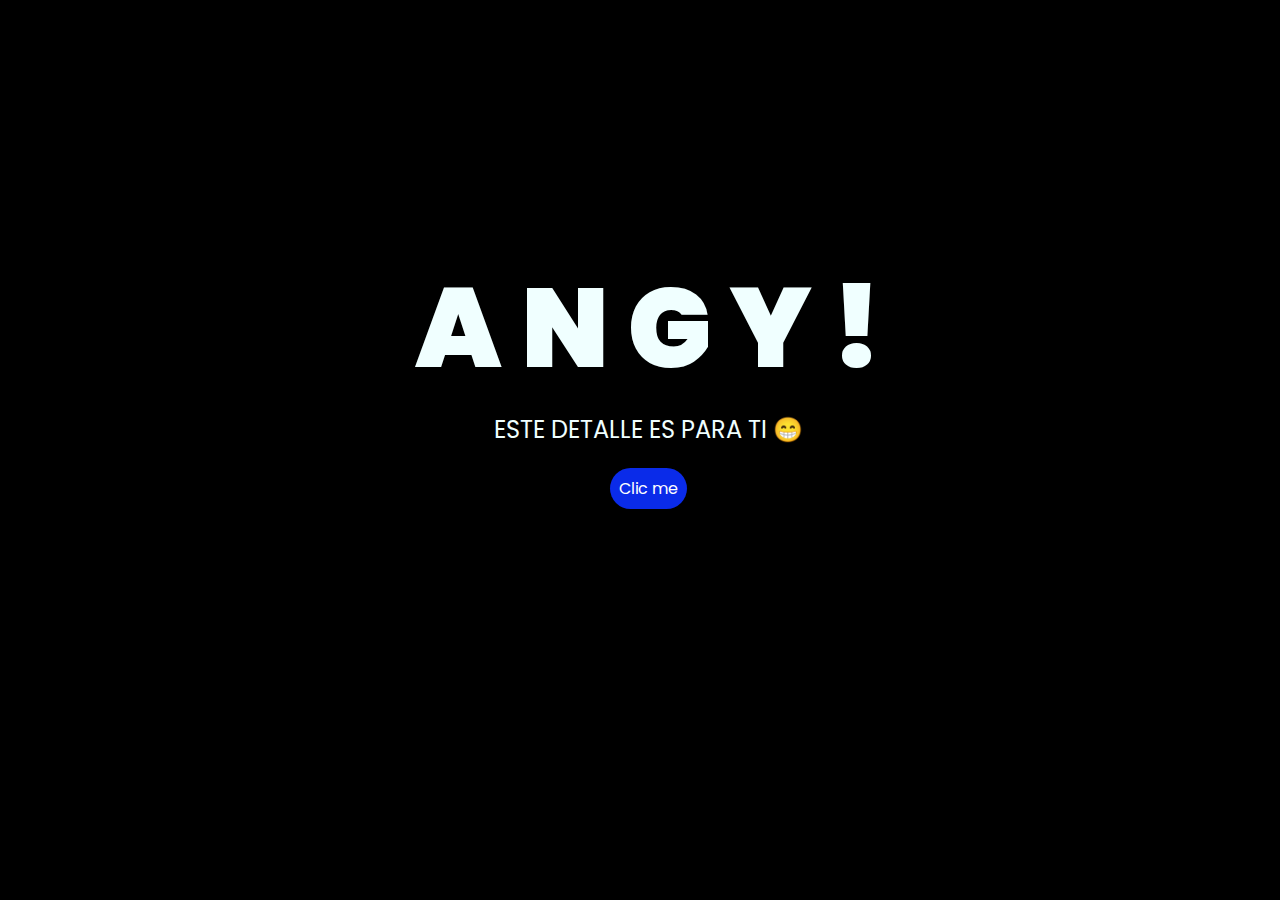
<file: index.html>
<!DOCTYPE html>
<html lang="es">
  <head>
    <meta charset="UTF-8" />
    <meta http-equiv="X-UA-Compatible" content="IE=edge" />
    <meta name="viewport" content="width=device-width, initial-scale=1.0" />
    <link rel="stylesheet" href="css/style.css" />
    <link rel="icon" href="img/flowers.png" type="image/x-icon" />
    <title>Para el Sol de la Noche</title>
  </head>

  <body>
    <div class="greetings">
      <span>A</span>
      <span>N</span>
      <span>G</span>
      <span>Y</span>
      <span>!</span>
    </div>
    <div class="description">
      <span>ESTE DETALLE ES PARA TI 😁</span>
    </div>
    <div class="button">
      <button class="botones">
        <a href="flower.html" style="color: #fff">Clic me</a>
      </button>
    </div>
  </body>
</html>
</file>
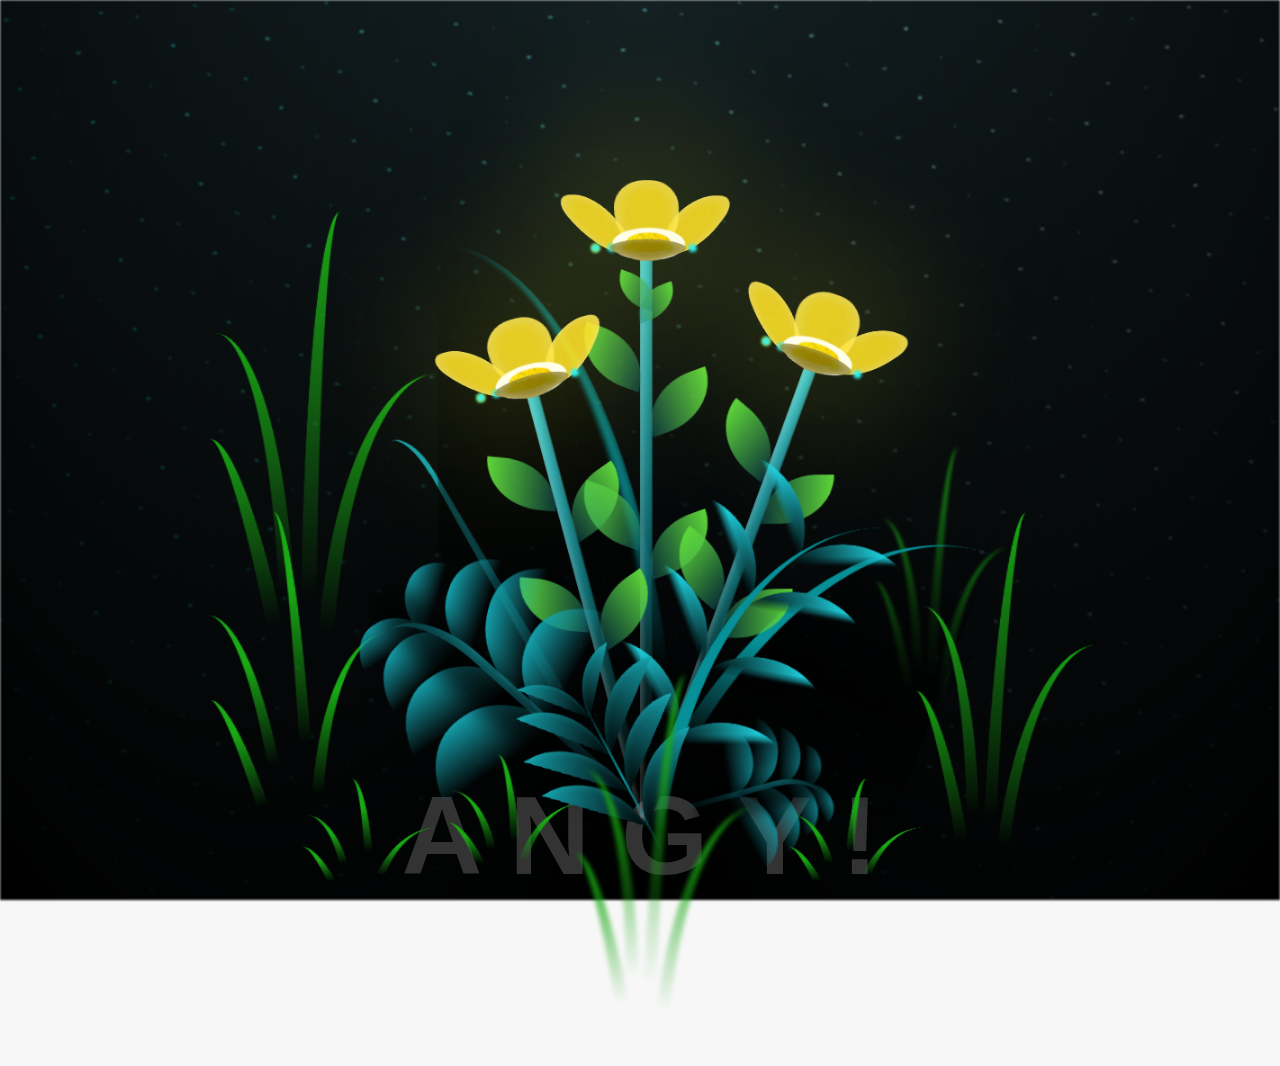
<file: flower.html>
<!DOCTYPE html>
<html lang="es">
  <head>
    <meta charset="UTF-8" />
    <meta http-equiv="X-UA-Compatible" content="IE=edge" />
    <meta name="viewport" content="width=device-width, initial-scale=1.0" />
    <link rel="stylesheet" href="css/main.css" />
    <link rel="icon" href="img/flowers.png" type="image/x-icon" />
    <title>Flower</title>
  </head>
  <body class="container">
    <audio src="sound/ChristianBasso&HaienQiu-Flowers.mp3" autoplay></audio>
    <!-- <div id="lyrics"></div> -->
    <div class="greetings">
      <span>A</span>
      <span>N</span>
      <span>G</span>
      <span>Y</span>
      <span>!</span>
    </div>
    <h1 class="titulo">
      NO TENGAS MIEDO, TEN FE. DIOS NO ES AJENO A TU DOLOR<br />
      <br />
      ERES INVALUABLE, HIJA DEL REY DE REYES. Filipense 4:4
      <br /><br />
      <br />
      Tú mami también te ama por siempre Angy bonita. Se encontrarán, en Cristo
      lo harán.
    </h1>

    <div class="night"></div>
    <div class="flowers">
      <div class="flower flower--1">
        <div class="flower__leafs flower__leafs--1">
          <div class="flower__leaf flower__leaf--1"></div>
          <div class="flower__leaf flower__leaf--2"></div>
          <div class="flower__leaf flower__leaf--3"></div>
          <div class="flower__leaf flower__leaf--4"></div>
          <div class="flower__white-circle"></div>

          <div class="flower__light flower__light--1"></div>
          <div class="flower__light flower__light--2"></div>
          <div class="flower__light flower__light--3"></div>
          <div class="flower__light flower__light--4"></div>
          <div class="flower__light flower__light--5"></div>
          <div class="flower__light flower__light--6"></div>
          <div class="flower__light flower__light--7"></div>
          <div class="flower__light flower__light--8"></div>
        </div>
        <div class="flower__line">
          <div class="flower__line__leaf flower__line__leaf--1"></div>
          <div class="flower__line__leaf flower__line__leaf--2"></div>
          <div class="flower__line__leaf flower__line__leaf--3"></div>
          <div class="flower__line__leaf flower__line__leaf--4"></div>
          <div class="flower__line__leaf flower__line__leaf--5"></div>
          <div class="flower__line__leaf flower__line__leaf--6"></div>
        </div>
      </div>

      <div class="flower flower--2">
        <div class="flower__leafs flower__leafs--2">
          <div class="flower__leaf flower__leaf--1"></div>
          <div class="flower__leaf flower__leaf--2"></div>
          <div class="flower__leaf flower__leaf--3"></div>
          <div class="flower__leaf flower__leaf--4"></div>
          <div class="flower__white-circle"></div>

          <div class="flower__light flower__light--1"></div>
          <div class="flower__light flower__light--2"></div>
          <div class="flower__light flower__light--3"></div>
          <div class="flower__light flower__light--4"></div>
          <div class="flower__light flower__light--5"></div>
          <div class="flower__light flower__light--6"></div>
          <div class="flower__light flower__light--7"></div>
          <div class="flower__light flower__light--8"></div>
        </div>
        <div class="flower__line">
          <div class="flower__line__leaf flower__line__leaf--1"></div>
          <div class="flower__line__leaf flower__line__leaf--2"></div>
          <div class="flower__line__leaf flower__line__leaf--3"></div>
          <div class="flower__line__leaf flower__line__leaf--4"></div>
        </div>
      </div>

      <div class="flower flower--3">
        <div class="flower__leafs flower__leafs--3">
          <div class="flower__leaf flower__leaf--1"></div>
          <div class="flower__leaf flower__leaf--2"></div>
          <div class="flower__leaf flower__leaf--3"></div>
          <div class="flower__leaf flower__leaf--4"></div>
          <div class="flower__white-circle"></div>

          <div class="flower__light flower__light--1"></div>
          <div class="flower__light flower__light--2"></div>
          <div class="flower__light flower__light--3"></div>
          <div class="flower__light flower__light--4"></div>
          <div class="flower__light flower__light--5"></div>
          <div class="flower__light flower__light--6"></div>
          <div class="flower__light flower__light--7"></div>
          <div class="flower__light flower__light--8"></div>
        </div>
        <div class="flower__line">
          <div class="flower__line__leaf flower__line__leaf--1"></div>
          <div class="flower__line__leaf flower__line__leaf--2"></div>
          <div class="flower__line__leaf flower__line__leaf--3"></div>
          <div class="flower__line__leaf flower__line__leaf--4"></div>
        </div>
      </div>

      <div class="grow-ans" style="--d: 1.2s">
        <div class="flower__g-long">
          <div class="flower__g-long__top"></div>
          <div class="flower__g-long__bottom"></div>
        </div>
      </div>

      <div class="growing-grass">
        <div class="flower__grass flower__grass--1">
          <div class="flower__grass--top"></div>
          <div class="flower__grass--bottom"></div>
          <div class="flower__grass__leaf flower__grass__leaf--1"></div>
          <div class="flower__grass__leaf flower__grass__leaf--2"></div>
          <div class="flower__grass__leaf flower__grass__leaf--3"></div>
          <div class="flower__grass__leaf flower__grass__leaf--4"></div>
          <div class="flower__grass__leaf flower__grass__leaf--5"></div>
          <div class="flower__grass__leaf flower__grass__leaf--6"></div>
          <div class="flower__grass__leaf flower__grass__leaf--7"></div>
          <div class="flower__grass__leaf flower__grass__leaf--8"></div>
          <div class="flower__grass__overlay"></div>
        </div>
      </div>

      <div class="growing-grass">
        <div class="flower__grass flower__grass--2">
          <div class="flower__grass--top"></div>
          <div class="flower__grass--bottom"></div>
          <div class="flower__grass__leaf flower__grass__leaf--1"></div>
          <div class="flower__grass__leaf flower__grass__leaf--2"></div>
          <div class="flower__grass__leaf flower__grass__leaf--3"></div>
          <div class="flower__grass__leaf flower__grass__leaf--4"></div>
          <div class="flower__grass__leaf flower__grass__leaf--5"></div>
          <div class="flower__grass__leaf flower__grass__leaf--6"></div>
          <div class="flower__grass__leaf flower__grass__leaf--7"></div>
          <div class="flower__grass__leaf flower__grass__leaf--8"></div>
          <div class="flower__grass__overlay"></div>
        </div>
      </div>

      <div class="grow-ans" style="--d: 2.4s">
        <div class="flower__g-right flower__g-right--1">
          <div class="leaf"></div>
        </div>
      </div>

      <div class="grow-ans" style="--d: 2.8s">
        <div class="flower__g-right flower__g-right--2">
          <div class="leaf"></div>
        </div>
      </div>

      <div class="grow-ans" style="--d: 2.8s">
        <div class="flower__g-front">
          <div
            class="flower__g-front__leaf-wrapper flower__g-front__leaf-wrapper--1"
          >
            <div class="flower__g-front__leaf"></div>
          </div>
          <div
            class="flower__g-front__leaf-wrapper flower__g-front__leaf-wrapper--2"
          >
            <div class="flower__g-front__leaf"></div>
          </div>
          <div
            class="flower__g-front__leaf-wrapper flower__g-front__leaf-wrapper--3"
          >
            <div class="flower__g-front__leaf"></div>
          </div>
          <div
            class="flower__g-front__leaf-wrapper flower__g-front__leaf-wrapper--4"
          >
            <div class="flower__g-front__leaf"></div>
          </div>
          <div
            class="flower__g-front__leaf-wrapper flower__g-front__leaf-wrapper--5"
          >
            <div class="flower__g-front__leaf"></div>
          </div>
          <div
            class="flower__g-front__leaf-wrapper flower__g-front__leaf-wrapper--6"
          >
            <div class="flower__g-front__leaf"></div>
          </div>
          <div
            class="flower__g-front__leaf-wrapper flower__g-front__leaf-wrapper--7"
          >
            <div class="flower__g-front__leaf"></div>
          </div>
          <div
            class="flower__g-front__leaf-wrapper flower__g-front__leaf-wrapper--8"
          >
            <div class="flower__g-front__leaf"></div>
          </div>
          <div class="flower__g-front__line"></div>
        </div>
      </div>

      <div class="grow-ans" style="--d: 3.2s">
        <div class="flower__g-fr">
          <div class="leaf"></div>
          <div class="flower__g-fr__leaf flower__g-fr__leaf--1"></div>
          <div class="flower__g-fr__leaf flower__g-fr__leaf--2"></div>
          <div class="flower__g-fr__leaf flower__g-fr__leaf--3"></div>
          <div class="flower__g-fr__leaf flower__g-fr__leaf--4"></div>
          <div class="flower__g-fr__leaf flower__g-fr__leaf--5"></div>
          <div class="flower__g-fr__leaf flower__g-fr__leaf--6"></div>
          <div class="flower__g-fr__leaf flower__g-fr__leaf--7"></div>
          <div class="flower__g-fr__leaf flower__g-fr__leaf--8"></div>
        </div>
      </div>

      <div class="long-g long-g--0">
        <div class="grow-ans" style="--d: 3s">
          <div class="leaf leaf--0"></div>
        </div>
        <div class="grow-ans" style="--d: 2.2s">
          <div class="leaf leaf--1"></div>
        </div>
        <div class="grow-ans" style="--d: 3.4s">
          <div class="leaf leaf--2"></div>
        </div>
        <div class="grow-ans" style="--d: 3.6s">
          <div class="leaf leaf--3"></div>
        </div>
      </div>

      <div class="long-g long-g--1">
        <div class="grow-ans" style="--d: 3.6s">
          <div class="leaf leaf--0"></div>
        </div>
        <div class="grow-ans" style="--d: 3.8s">
          <div class="leaf leaf--1"></div>
        </div>
        <div class="grow-ans" style="--d: 4s">
          <div class="leaf leaf--2"></div>
        </div>
        <div class="grow-ans" style="--d: 4.2s">
          <div class="leaf leaf--3"></div>
        </div>
      </div>

      <div class="long-g long-g--2">
        <div class="grow-ans" style="--d: 4s">
          <div class="leaf leaf--0"></div>
        </div>
        <div class="grow-ans" style="--d: 4.2s">
          <div class="leaf leaf--1"></div>
        </div>
        <div class="grow-ans" style="--d: 4.4s">
          <div class="leaf leaf--2"></div>
        </div>
        <div class="grow-ans" style="--d: 4.6s">
          <div class="leaf leaf--3"></div>
        </div>
      </div>

      <div class="long-g long-g--3">
        <div class="grow-ans" style="--d: 4s">
          <div class="leaf leaf--0"></div>
        </div>
        <div class="grow-ans" style="--d: 4.2s">
          <div class="leaf leaf--1"></div>
        </div>
        <div class="grow-ans" style="--d: 3s">
          <div class="leaf leaf--2"></div>
        </div>
        <div class="grow-ans" style="--d: 3.6s">
          <div class="leaf leaf--3"></div>
        </div>
      </div>

      <div class="long-g long-g--4">
        <div class="grow-ans" style="--d: 4s">
          <div class="leaf leaf--0"></div>
        </div>
        <div class="grow-ans" style="--d: 4.2s">
          <div class="leaf leaf--1"></div>
        </div>
        <div class="grow-ans" style="--d: 3s">
          <div class="leaf leaf--2"></div>
        </div>
        <div class="grow-ans" style="--d: 3.6s">
          <div class="leaf leaf--3"></div>
        </div>
      </div>

      <div class="long-g long-g--5">
        <div class="grow-ans" style="--d: 4s">
          <div class="leaf leaf--0"></div>
        </div>
        <div class="grow-ans" style="--d: 4.2s">
          <div class="leaf leaf--1"></div>
        </div>
        <div class="grow-ans" style="--d: 3s">
          <div class="leaf leaf--2"></div>
        </div>
        <div class="grow-ans" style="--d: 3.6s">
          <div class="leaf leaf--3"></div>
        </div>
      </div>

      <div class="long-g long-g--6">
        <div class="grow-ans" style="--d: 4.2s">
          <div class="leaf leaf--0"></div>
        </div>
        <div class="grow-ans" style="--d: 4.4s">
          <div class="leaf leaf--1"></div>
        </div>
        <div class="grow-ans" style="--d: 4.6s">
          <div class="leaf leaf--2"></div>
        </div>
        <div class="grow-ans" style="--d: 4.8s">
          <div class="leaf leaf--3"></div>
        </div>
      </div>

      <div class="long-g long-g--7">
        <div class="grow-ans" style="--d: 3s">
          <div class="leaf leaf--0"></div>
        </div>
        <div class="grow-ans" style="--d: 3.2s">
          <div class="leaf leaf--1"></div>
        </div>
        <div class="grow-ans" style="--d: 3.5s">
          <div class="leaf leaf--2"></div>
        </div>
        <div class="grow-ans" style="--d: 3.6s">
          <div class="leaf leaf--3"></div>
        </div>
      </div>
    </div>
    <script src="anim.js"></script>
    <script src="main.js"></script>
  </body>
</html>
</file>
<file: css/style.css>
@import url('https://fonts.googleapis.com/css2?family=Poppins:ital,wght@0,500;1,900&display=swap');
*{
    font-family: 'Poppins',cursive;
}
body{
    color: azure;
    width: 100%;
    height: 82vh;
    display: flex;
    flex-direction: column;
    align-items: center;
    justify-content: center;
    background-color: black;
    /* padding-top: -30; */
}

.botones{
    padding: 9px;
    border-radius: 80px;
    background-color: transparent;
    border: none;
}

.botones a{
    background-color: #0a2be9;
    padding: 9px;
    border-radius: 80px;
    -webkit-border-radius: 80px;
    -moz-border-radius: 80px;
    -ms-border-radius: 80px;
    -o-border-radius: 80px;

}

.botones a:focus{
    background-color: rgb(50, 194, 194);
}

.greetings{
    font-size: 7rem;
    font-weight: 900;
}
.greetings > span{
    animation: glow 2.5s ease-in-out infinite;
}
@keyframes glow{
    0%, 100%{
        color: #fff;
        text-shadow: 0 0 12px #39c6d6, 0 0 50px #39c6d6, 0 0 100px #39c6d6;
    }
    10%, 90%{
        color: #111;
        text-shadow: none;
    }
}
.greetings > span:nth-child(2){
    animation-delay: .2s ;
}
.greetings > span:nth-child(3){
    animation-delay: .4s ;
}
.greetings > span:nth-child(4){
    animation-delay: .6s;
}
.greetings > span:nth-child(5){
    animation-delay: .8s;
}
.greetings > span:nth-child(6){
    animation-delay: 1s;
}

.description{
    font-size: 1.5rem;
    margin-bottom: 20px;
}

.button a{
    text-decoration: none;
    font-size: 1rem;
    color: #111;
}

@media screen and (max-width:574px){
    .greetings{
        display: block;
        font-size: 4rem;
        font-weight: 800;
        text-align: center;
    }
    .description{
        font-size: 2rem;
    }
    
    .button a{
        font-size: 1rem;
    }
}
</file>
<file: css/main.css>
*,
*::after,
*::before {
  padding: 0;
  margin: 0;
  box-sizing: border-box;
}

:root {
  --dark-color: #000;
}

body {
  display: flex;
  align-items: flex-end;
  justify-content: center;
  min-height: 100vh;
  background-color: var(--dark-color);
  overflow: hidden;
  perspective: 1000px;
}

#lyrics {
  font-size: 28px;
  font-family: "Franklin Gothic Medium", "Arial Narrow", Arial, sans-serif;
  color: white;
  position: absolute;
  margin-bottom: 20%;
  z-index: 1;
  font-weight: bold;
  letter-spacing: 4px;
}
@media only screen and (max-width: 600px) {
  /* Estilos específicos para dispositivos con un ancho máximo de 600px */
  #lyrics {
    font-size: 14px; /* Reduce el tamaño del texto para dispositivos más pequeños */
    margin-bottom: 530px;
    letter-spacing: 3px;
  }
}
.titulo {
  margin-bottom: 120px;
  font-family: "Arial Narrow", Arial, sans-serif;
  color: #fff;
  position: absolute;
  font-weight: bold;
  letter-spacing: 8px;
  opacity: 0;
  animation: fadeIn 3s ease-in-out forwards;
  text-align: center;
  z-index: 20;
}
@keyframes fadeIn {
  from {
    opacity: 0;
  }
  to {
    opacity: 1;
  }
}

.night {
  z-index: -1;
  position: absolute;
  left: 50%;
  top: 0;
  transform: translateX(-50%);
  width: 100%;
  height: 100%;
  filter: blur(0.1vmin);
  background-image: radial-gradient(
      ellipse at top,
      transparent 0%,
      var(--dark-color)
    ),
    radial-gradient(
      ellipse at bottom,
      var(--dark-color),
      rgba(145, 233, 255, 0.2)
    ),
    repeating-linear-gradient(
      220deg,
      rgb(0, 0, 0) 0px,
      rgb(0, 0, 0) 19px,
      transparent 19px,
      transparent 22px
    ),
    repeating-linear-gradient(
      189deg,
      rgb(0, 0, 0) 0px,
      rgb(0, 0, 0) 19px,
      transparent 19px,
      transparent 22px
    ),
    repeating-linear-gradient(
      148deg,
      rgb(0, 0, 0) 0px,
      rgb(0, 0, 0) 19px,
      transparent 19px,
      transparent 22px
    ),
    linear-gradient(90deg, rgb(0, 255, 250), rgb(240, 240, 240));
}

.flowers {
  position: relative;
  transform: scale(0.9);
  /*margin-bottom: 100px;
  */
}

@media only screen and (max-width: 600px) {
  /* Estilos específicos para dispositivos con un ancho máximo de 600px */
  .flowers {
    font-size: 14px;
    margin-bottom: 35%;
    letter-spacing: 3px;
    transform: scale(1);
  }
}

.flower {
  position: absolute;
  bottom: 10vmin;
  transform-origin: bottom center;
  z-index: 10;
  --fl-speed: 0.8s;
}
.flower--1 {
  -webkit-animation: moving-flower-1 4s linear infinite;
  animation: moving-flower-1 4s linear infinite;
}
.flower--1 .flower__line {
  height: 70vmin;
  -webkit-animation-delay: 0.3s;
  animation-delay: 0.3s;
}
.flower--1 .flower__line__leaf--1 {
  -webkit-animation: blooming-leaf-right var(--fl-speed) 1.6s backwards;
  animation: blooming-leaf-right var(--fl-speed) 1.6s backwards;
}
.flower--1 .flower__line__leaf--2 {
  -webkit-animation: blooming-leaf-right var(--fl-speed) 1.4s backwards;
  animation: blooming-leaf-right var(--fl-speed) 1.4s backwards;
}
.flower--1 .flower__line__leaf--3 {
  -webkit-animation: blooming-leaf-left var(--fl-speed) 1.2s backwards;
  animation: blooming-leaf-left var(--fl-speed) 1.2s backwards;
}
.flower--1 .flower__line__leaf--4 {
  -webkit-animation: blooming-leaf-left var(--fl-speed) 1s backwards;
  animation: blooming-leaf-left var(--fl-speed) 1s backwards;
}
.flower--1 .flower__line__leaf--5 {
  -webkit-animation: blooming-leaf-right var(--fl-speed) 1.8s backwards;
  animation: blooming-leaf-right var(--fl-speed) 1.8s backwards;
}
.flower--1 .flower__line__leaf--6 {
  -webkit-animation: blooming-leaf-left var(--fl-speed) 2s backwards;
  animation: blooming-leaf-left var(--fl-speed) 2s backwards;
}
.flower--2 {
  left: 50%;
  transform: rotate(20deg);
  -webkit-animation: moving-flower-2 4s linear infinite;
  animation: moving-flower-2 4s linear infinite;
}
.flower--2 .flower__line {
  height: 60vmin;
  -webkit-animation-delay: 0.6s;
  animation-delay: 0.6s;
}
.flower--2 .flower__line__leaf--1 {
  -webkit-animation: blooming-leaf-right var(--fl-speed) 1.9s backwards;
  animation: blooming-leaf-right var(--fl-speed) 1.9s backwards;
}
.flower--2 .flower__line__leaf--2 {
  -webkit-animation: blooming-leaf-right var(--fl-speed) 1.7s backwards;
  animation: blooming-leaf-right var(--fl-speed) 1.7s backwards;
}
.flower--2 .flower__line__leaf--3 {
  -webkit-animation: blooming-leaf-left var(--fl-speed) 1.5s backwards;
  animation: blooming-leaf-left var(--fl-speed) 1.5s backwards;
}
.flower--2 .flower__line__leaf--4 {
  -webkit-animation: blooming-leaf-left var(--fl-speed) 1.3s backwards;
  animation: blooming-leaf-left var(--fl-speed) 1.3s backwards;
}
.flower--3 {
  left: 50%;
  transform: rotate(-15deg);
  -webkit-animation: moving-flower-3 4s linear infinite;
  animation: moving-flower-3 4s linear infinite;
}
.flower--3 .flower__line {
  -webkit-animation-delay: 0.9s;
  animation-delay: 0.9s;
}
.flower--3 .flower__line__leaf--1 {
  -webkit-animation: blooming-leaf-right var(--fl-speed) 2.5s backwards;
  animation: blooming-leaf-right var(--fl-speed) 2.5s backwards;
}
.flower--3 .flower__line__leaf--2 {
  -webkit-animation: blooming-leaf-right var(--fl-speed) 2.3s backwards;
  animation: blooming-leaf-right var(--fl-speed) 2.3s backwards;
}
.flower--3 .flower__line__leaf--3 {
  -webkit-animation: blooming-leaf-left var(--fl-speed) 2.1s backwards;
  animation: blooming-leaf-left var(--fl-speed) 2.1s backwards;
}
.flower--3 .flower__line__leaf--4 {
  -webkit-animation: blooming-leaf-left var(--fl-speed) 1.9s backwards;
  animation: blooming-leaf-left var(--fl-speed) 1.9s backwards;
}
.flower__leafs {
  position: relative;
  -webkit-animation: blooming-flower 2s backwards;
  animation: blooming-flower 2s backwards;
}
.flower__leafs--1 {
  -webkit-animation-delay: 1.1s;
  animation-delay: 1.1s;
}
.flower__leafs--2 {
  -webkit-animation-delay: 1.4s;
  animation-delay: 1.4s;
}
.flower__leafs--3 {
  -webkit-animation-delay: 1.7s;
  animation-delay: 1.7s;
}
.flower__leafs::after {
  content: "";
  position: absolute;
  left: 0;
  top: 0;
  transform: translate(-50%, -100%);
  width: 8vmin;
  height: 8vmin;
  background-color: #f9fd25;
  /* background-color: #fd2525; */
  filter: blur(10vmin);
}
.flower__leaf {
  position: absolute;
  bottom: 0;
  left: 50%;
  width: 8vmin;
  height: 11vmin;
  border-radius: 51% 49% 47% 53%/44% 45% 55% 69%;
  background-color: #253bfd;
  background-color: #fddd25;
  transform-origin: bottom center;
  opacity: 0.9;
  box-shadow: inset 0 0 2vmin rgba(255, 255, 255, 0.5);
}
.flower__leaf--1 {
  transform: translate(-10%, 1%) rotateY(40deg) rotateX(-50deg);
}
.flower__leaf--2 {
  transform: translate(-50%, -4%) rotateX(40deg);
}
.flower__leaf--3 {
  transform: translate(-90%, 0%) rotateY(45deg) rotateX(50deg);
}
.flower__leaf--4 {
  width: 8vmin;
  height: 8vmin;
  transform-origin: bottom left;
  border-radius: 4vmin 10vmin 4vmin 4vmin;
  transform: translate(0%, 18%) rotateX(70deg) rotate(-43deg);
  background-color: #7c6901;
  z-index: 1;
  opacity: 0.8;
}
.flower__white-circle {
  position: absolute;
  left: -3.5vmin;
  top: -3vmin;
  width: 9vmin;
  height: 4vmin;
  border-radius: 50%;
  background-color: #fff;
}
.flower__white-circle::after {
  content: "";
  position: absolute;
  left: 50%;
  top: 45%;
  transform: translate(-50%, -50%);
  width: 60%;
  height: 60%;
  border-radius: inherit;
  background-image: repeating-linear-gradient(
      135deg,
      rgba(0, 0, 0, 0.03) 0px,
      rgba(0, 0, 0, 0.03) 1px,
      transparent 1px,
      transparent 12px
    ),
    repeating-linear-gradient(
      45deg,
      rgba(0, 0, 0, 0.03) 0px,
      rgba(0, 0, 0, 0.03) 1px,
      transparent 1px,
      transparent 12px
    ),
    repeating-linear-gradient(
      67.5deg,
      rgba(0, 0, 0, 0.03) 0px,
      rgba(0, 0, 0, 0.03) 1px,
      transparent 1px,
      transparent 12px
    ),
    repeating-linear-gradient(
      135deg,
      rgba(0, 0, 0, 0.03) 0px,
      rgba(0, 0, 0, 0.03) 1px,
      transparent 1px,
      transparent 12px
    ),
    repeating-linear-gradient(
      45deg,
      rgba(0, 0, 0, 0.03) 0px,
      rgba(0, 0, 0, 0.03) 1px,
      transparent 1px,
      transparent 12px
    ),
    repeating-linear-gradient(
      112.5deg,
      rgba(0, 0, 0, 0.03) 0px,
      rgba(0, 0, 0, 0.03) 1px,
      transparent 1px,
      transparent 12px
    ),
    repeating-linear-gradient(
      112.5deg,
      rgba(0, 0, 0, 0.03) 0px,
      rgba(0, 0, 0, 0.03) 1px,
      transparent 1px,
      transparent 12px
    ),
    repeating-linear-gradient(
      45deg,
      rgba(0, 0, 0, 0.03) 0px,
      rgba(0, 0, 0, 0.03) 1px,
      transparent 1px,
      transparent 12px
    ),
    repeating-linear-gradient(
      22.5deg,
      rgba(0, 0, 0, 0.03) 0px,
      rgba(0, 0, 0, 0.03) 1px,
      transparent 1px,
      transparent 12px
    ),
    repeating-linear-gradient(
      45deg,
      rgba(0, 0, 0, 0.03) 0px,
      rgba(0, 0, 0, 0.03) 1px,
      transparent 1px,
      transparent 12px
    ),
    repeating-linear-gradient(
      22.5deg,
      rgba(0, 0, 0, 0.03) 0px,
      rgba(0, 0, 0, 0.03) 1px,
      transparent 1px,
      transparent 12px
    ),
    repeating-linear-gradient(
      135deg,
      rgba(0, 0, 0, 0.03) 0px,
      rgba(0, 0, 0, 0.03) 1px,
      transparent 1px,
      transparent 12px
    ),
    repeating-linear-gradient(
      157.5deg,
      rgba(0, 0, 0, 0.03) 0px,
      rgba(0, 0, 0, 0.03) 1px,
      transparent 1px,
      transparent 12px
    ),
    repeating-linear-gradient(
      67.5deg,
      rgba(0, 0, 0, 0.03) 0px,
      rgba(0, 0, 0, 0.03) 1px,
      transparent 1px,
      transparent 12px
    ),
    repeating-linear-gradient(
      67.5deg,
      rgba(0, 0, 0, 0.03) 0px,
      rgba(0, 0, 0, 0.03) 1px,
      transparent 1px,
      transparent 12px
    ),
    linear-gradient(90deg, rgb(255, 235, 18), rgb(255, 206, 0));
}
.flower__line {
  height: 55vmin;
  width: 1.5vmin;
  background-image: linear-gradient(
      to left,
      rgba(0, 0, 0, 0.2),
      transparent,
      rgba(255, 255, 255, 0.2)
    ),
    linear-gradient(to top, transparent 10%, #14757a, #39c6d6);
  box-shadow: inset 0 0 2px rgba(0, 0, 0, 0.5);
  -webkit-animation: grow-flower-tree 4s backwards;
  animation: grow-flower-tree 4s backwards;
}
.flower__line__leaf {
  --w: 7vmin;
  --h: calc(var(--w) + 2vmin);
  position: absolute;
  top: 20%;
  left: 90%;
  width: var(--w);
  height: var(--h);
  border-top-right-radius: var(--h);
  border-bottom-left-radius: var(--h);
  background-image: linear-gradient(to top, rgba(20, 117, 122, 0.4), #5ed639);
}
.flower__line__leaf--1 {
  transform: rotate(70deg) rotateY(30deg);
}
.flower__line__leaf--2 {
  top: 45%;
  transform: rotate(70deg) rotateY(30deg);
}
.flower__line__leaf--3,
.flower__line__leaf--4,
.flower__line__leaf--6 {
  border-top-right-radius: 0;
  border-bottom-left-radius: 0;
  border-top-left-radius: var(--h);
  border-bottom-right-radius: var(--h);
  left: -460%;
  top: 12%;
  transform: rotate(-70deg) rotateY(30deg);
}
.flower__line__leaf--4 {
  top: 40%;
}
.flower__line__leaf--5 {
  top: 0;
  transform-origin: left;
  transform: rotate(70deg) rotateY(30deg) scale(0.6);
}
.flower__line__leaf--6 {
  top: -2%;
  left: -450%;
  transform-origin: right;
  transform: rotate(-70deg) rotateY(30deg) scale(0.6);
}
.flower__light {
  position: absolute;
  bottom: 0vmin;
  width: 1vmin;
  height: 1vmin;
  background-color: rgb(255, 251, 0);
  border-radius: 50%;
  filter: blur(0.2vmin);
  -webkit-animation: light-ans 4s linear infinite backwards;
  animation: light-ans 4s linear infinite backwards;
}
.flower__light:nth-child(odd) {
  background-color: #23f0ff;
}
.flower__light--1 {
  left: -2vmin;
  -webkit-animation-delay: 1s;
  animation-delay: 1s;
}
.flower__light--2 {
  left: 3vmin;
  -webkit-animation-delay: 0.5s;
  animation-delay: 0.5s;
}
.flower__light--3 {
  left: -6vmin;
  -webkit-animation-delay: 0.3s;
  animation-delay: 0.3s;
}
.flower__light--4 {
  left: 6vmin;
  -webkit-animation-delay: 0.9s;
  animation-delay: 0.9s;
}
.flower__light--5 {
  left: -1vmin;
  -webkit-animation-delay: 1.5s;
  animation-delay: 1.5s;
}
.flower__light--6 {
  left: -4vmin;
  -webkit-animation-delay: 3s;
  animation-delay: 3s;
}
.flower__light--7 {
  left: 3vmin;
  -webkit-animation-delay: 2s;
  animation-delay: 2s;
}
.flower__light--8 {
  left: -6vmin;
  -webkit-animation-delay: 3.5s;
  animation-delay: 3.5s;
}
.flower__grass {
  --c: #159faa;
  --line-w: 1.5vmin;
  position: absolute;
  bottom: 12vmin;
  left: -7vmin;
  display: flex;
  flex-direction: column;
  align-items: flex-end;
  z-index: 20;
  transform-origin: bottom center;
  transform: rotate(-48deg) rotateY(40deg);
}
.flower__grass--1 {
  -webkit-animation: moving-grass 2s linear infinite;
  animation: moving-grass 2s linear infinite;
}
.flower__grass--2 {
  left: 2vmin;
  bottom: 10vmin;
  transform: scale(0.5) rotate(75deg) rotateX(10deg) rotateY(-200deg);
  opacity: 0.8;
  z-index: 0;
  -webkit-animation: moving-grass--2 1.5s linear infinite;
  animation: moving-grass--2 1.5s linear infinite;
}
.flower__grass--top {
  width: 7vmin;
  height: 10vmin;
  border-top-right-radius: 100%;
  border-right: var(--line-w) solid var(--c);
  transform-origin: bottom center;
  transform: rotate(-2deg);
}
.flower__grass--bottom {
  margin-top: -2px;
  width: var(--line-w);
  height: 25vmin;
  background-image: linear-gradient(to top, transparent, var(--c));
}
.flower__grass__leaf {
  --size: 10vmin;
  position: absolute;
  width: calc(var(--size) * 2.1);
  height: var(--size);
  border-top-left-radius: var(--size);
  border-top-right-radius: var(--size);
  background-image: linear-gradient(
    to top,
    transparent,
    transparent 30%,
    var(--c)
  );
  z-index: 100;
}
.flower__grass__leaf--1 {
  top: -6%;
  left: 30%;
  --size: 6vmin;
  transform: rotate(-20deg);
  -webkit-animation: growing-grass-ans--1 2s 2.6s backwards;
  animation: growing-grass-ans--1 2s 2.6s backwards;
}
@-webkit-keyframes growing-grass-ans--1 {
  0% {
    transform-origin: bottom left;
    transform: rotate(-20deg) scale(0);
  }
}
@keyframes growing-grass-ans--1 {
  0% {
    transform-origin: bottom left;
    transform: rotate(-20deg) scale(0);
  }
}
.flower__grass__leaf--2 {
  top: -5%;
  left: -110%;
  --size: 6vmin;
  transform: rotate(10deg);
  -webkit-animation: growing-grass-ans--2 2s 2.4s linear backwards;
  animation: growing-grass-ans--2 2s 2.4s linear backwards;
}
@-webkit-keyframes growing-grass-ans--2 {
  0% {
    transform-origin: bottom right;
    transform: rotate(10deg) scale(0);
  }
}
@keyframes growing-grass-ans--2 {
  0% {
    transform-origin: bottom right;
    transform: rotate(10deg) scale(0);
  }
}
.flower__grass__leaf--3 {
  top: 5%;
  left: 60%;
  --size: 8vmin;
  transform: rotate(-18deg) rotateX(-20deg);
  -webkit-animation: growing-grass-ans--3 2s 2.2s linear backwards;
  animation: growing-grass-ans--3 2s 2.2s linear backwards;
}
@-webkit-keyframes growing-grass-ans--3 {
  0% {
    transform-origin: bottom left;
    transform: rotate(-18deg) rotateX(-20deg) scale(0);
  }
}
@keyframes growing-grass-ans--3 {
  0% {
    transform-origin: bottom left;
    transform: rotate(-18deg) rotateX(-20deg) scale(0);
  }
}
.flower__grass__leaf--4 {
  top: 6%;
  left: -135%;
  --size: 8vmin;
  transform: rotate(2deg);
  -webkit-animation: growing-grass-ans--4 2s 2s linear backwards;
  animation: growing-grass-ans--4 2s 2s linear backwards;
}
@-webkit-keyframes growing-grass-ans--4 {
  0% {
    transform-origin: bottom right;
    transform: rotate(2deg) scale(0);
  }
}
@keyframes growing-grass-ans--4 {
  0% {
    transform-origin: bottom right;
    transform: rotate(2deg) scale(0);
  }
}
.flower__grass__leaf--5 {
  top: 20%;
  left: 60%;
  --size: 10vmin;
  transform: rotate(-24deg) rotateX(-20deg);
  -webkit-animation: growing-grass-ans--5 2s 1.8s linear backwards;
  animation: growing-grass-ans--5 2s 1.8s linear backwards;
}
@-webkit-keyframes growing-grass-ans--5 {
  0% {
    transform-origin: bottom left;
    transform: rotate(-24deg) rotateX(-20deg) scale(0);
  }
}
@keyframes growing-grass-ans--5 {
  0% {
    transform-origin: bottom left;
    transform: rotate(-24deg) rotateX(-20deg) scale(0);
  }
}
.flower__grass__leaf--6 {
  top: 22%;
  left: -180%;
  --size: 10vmin;
  transform: rotate(10deg);
  -webkit-animation: growing-grass-ans--6 2s 1.6s linear backwards;
  animation: growing-grass-ans--6 2s 1.6s linear backwards;
}
@-webkit-keyframes growing-grass-ans--6 {
  0% {
    transform-origin: bottom right;
    transform: rotate(10deg) scale(0);
  }
}
@keyframes growing-grass-ans--6 {
  0% {
    transform-origin: bottom right;
    transform: rotate(10deg) scale(0);
  }
}
.flower__grass__leaf--7 {
  top: 39%;
  left: 70%;
  --size: 10vmin;
  transform: rotate(-10deg);
  -webkit-animation: growing-grass-ans--7 2s 1.4s linear backwards;
  animation: growing-grass-ans--7 2s 1.4s linear backwards;
}
@-webkit-keyframes growing-grass-ans--7 {
  0% {
    transform-origin: bottom left;
    transform: rotate(-10deg) scale(0);
  }
}
@keyframes growing-grass-ans--7 {
  0% {
    transform-origin: bottom left;
    transform: rotate(-10deg) scale(0);
  }
}
.flower__grass__leaf--8 {
  top: 40%;
  left: -215%;
  --size: 11vmin;
  transform: rotate(10deg);
  -webkit-animation: growing-grass-ans--8 2s 1.2s linear backwards;
  animation: growing-grass-ans--8 2s 1.2s linear backwards;
}
@-webkit-keyframes growing-grass-ans--8 {
  0% {
    transform-origin: bottom right;
    transform: rotate(10deg) scale(0);
  }
}
@keyframes growing-grass-ans--8 {
  0% {
    transform-origin: bottom right;
    transform: rotate(10deg) scale(0);
  }
}
.flower__grass__overlay {
  position: absolute;
  top: -10%;
  right: 0%;
  width: 100%;
  height: 100%;
  background-color: rgba(0, 0, 0, 0.6);
  filter: blur(1.5vmin);
  z-index: 100;
}
.flower__g-long {
  --w: 2vmin;
  --h: 6vmin;
  --c: #159faa;
  position: absolute;
  bottom: 10vmin;
  left: -3vmin;
  transform-origin: bottom center;
  transform: rotate(-30deg) rotateY(-20deg);
  display: flex;
  flex-direction: column;
  align-items: flex-end;
  -webkit-animation: flower-g-long-ans 3s linear infinite;
  animation: flower-g-long-ans 3s linear infinite;
}
@-webkit-keyframes flower-g-long-ans {
  0%,
  100% {
    transform: rotate(-30deg) rotateY(-20deg);
  }
  50% {
    transform: rotate(-32deg) rotateY(-20deg);
  }
}
@keyframes flower-g-long-ans {
  0%,
  100% {
    transform: rotate(-30deg) rotateY(-20deg);
  }
  50% {
    transform: rotate(-32deg) rotateY(-20deg);
  }
}
.flower__g-long__top {
  top: calc(var(--h) * -1);
  width: calc(var(--w) + 1vmin);
  height: var(--h);
  border-top-right-radius: 100%;
  border-right: 0.7vmin solid var(--c);
  transform: translate(-0.7vmin, 1vmin);
}
.flower__g-long__bottom {
  width: var(--w);
  height: 50vmin;
  transform-origin: bottom center;
  background-image: linear-gradient(to top, transparent 30%, var(--c));
  box-shadow: inset 0 0 2px rgba(0, 0, 0, 0.5);
  -webkit-clip-path: polygon(35% 0, 65% 1%, 100% 100%, 0% 100%);
  clip-path: polygon(35% 0, 65% 1%, 100% 100%, 0% 100%);
}
.flower__g-right {
  position: absolute;
  bottom: 6vmin;
  left: -2vmin;
  transform-origin: bottom left;
  transform: rotate(20deg);
}
.flower__g-right .leaf {
  width: 30vmin;
  height: 50vmin;
  border-top-left-radius: 100%;
  border-left: 2vmin solid #079097;
  background-image: linear-gradient(
    to bottom,
    transparent,
    var(--dark-color) 60%
  );
  -webkit-mask-image: linear-gradient(to top, transparent 30%, #079097 60%);
}
.flower__g-right--1 {
  -webkit-animation: flower-g-right-ans 2.5s linear infinite;
  animation: flower-g-right-ans 2.5s linear infinite;
}
.flower__g-right--2 {
  left: 5vmin;
  transform: rotateY(-180deg);
  -webkit-animation: flower-g-right-ans--2 3s linear infinite;
  animation: flower-g-right-ans--2 3s linear infinite;
}
.flower__g-right--2 .leaf {
  height: 75vmin;
  filter: blur(0.3vmin);
  opacity: 0.8;
}
@-webkit-keyframes flower-g-right-ans {
  0%,
  100% {
    transform: rotate(20deg);
  }
  50% {
    transform: rotate(24deg) rotateX(-20deg);
  }
}
@keyframes flower-g-right-ans {
  0%,
  100% {
    transform: rotate(20deg);
  }
  50% {
    transform: rotate(24deg) rotateX(-20deg);
  }
}
@-webkit-keyframes flower-g-right-ans--2 {
  0%,
  100% {
    transform: rotateY(-180deg) rotate(0deg) rotateX(-20deg);
  }
  50% {
    transform: rotateY(-180deg) rotate(6deg) rotateX(-20deg);
  }
}
@keyframes flower-g-right-ans--2 {
  0%,
  100% {
    transform: rotateY(-180deg) rotate(0deg) rotateX(-20deg);
  }
  50% {
    transform: rotateY(-180deg) rotate(6deg) rotateX(-20deg);
  }
}
.flower__g-front {
  position: absolute;
  bottom: 6vmin;
  left: 2.5vmin;
  z-index: 100;
  transform-origin: bottom center;
  transform: rotate(-28deg) rotateY(30deg) scale(1.04);
  -webkit-animation: flower__g-front-ans 2s linear infinite;
  animation: flower__g-front-ans 2s linear infinite;
}
@-webkit-keyframes flower__g-front-ans {
  0%,
  100% {
    transform: rotate(-28deg) rotateY(30deg) scale(1.04);
  }
  50% {
    transform: rotate(-35deg) rotateY(40deg) scale(1.04);
  }
}
@keyframes flower__g-front-ans {
  0%,
  100% {
    transform: rotate(-28deg) rotateY(30deg) scale(1.04);
  }
  50% {
    transform: rotate(-35deg) rotateY(40deg) scale(1.04);
  }
}
.flower__g-front__line {
  width: 0.3vmin;
  height: 20vmin;
  background-image: linear-gradient(
    to top,
    transparent,
    #079097,
    transparent 100%
  );
  position: relative;
}
.flower__g-front__leaf-wrapper {
  position: absolute;
  top: 0;
  left: 0;
  transform-origin: bottom left;
  transform: rotate(10deg);
}
.flower__g-front__leaf-wrapper:nth-child(even) {
  left: 0vmin;
  transform: rotateY(-180deg) rotate(5deg);
  -webkit-animation: flower__g-front__leaf-left-ans 1s ease-in backwards;
  animation: flower__g-front__leaf-left-ans 1s ease-in backwards;
}
.flower__g-front__leaf-wrapper:nth-child(odd) {
  -webkit-animation: flower__g-front__leaf-ans 1s ease-in backwards;
  animation: flower__g-front__leaf-ans 1s ease-in backwards;
}
.flower__g-front__leaf-wrapper--1 {
  top: -8vmin;
  transform: scale(0.7);
  -webkit-animation: flower__g-front__leaf-ans 1s 5.5s ease-in backwards !important;
  animation: flower__g-front__leaf-ans 1s 5.5s ease-in backwards !important;
}
.flower__g-front__leaf-wrapper--2 {
  top: -8vmin;
  transform: rotateY(-180deg) scale(0.7) !important;
  -webkit-animation: flower__g-front__leaf-left-ans-2 1s 4.6s ease-in backwards !important;
  animation: flower__g-front__leaf-left-ans-2 1s 4.6s ease-in backwards !important;
}
.flower__g-front__leaf-wrapper--3 {
  top: -3vmin;
  -webkit-animation: flower__g-front__leaf-ans 1s 4.6s ease-in backwards;
  animation: flower__g-front__leaf-ans 1s 4.6s ease-in backwards;
}
.flower__g-front__leaf-wrapper--4 {
  top: -3vmin;
  transform: rotateY(-180deg) scale(0.9) !important;
  -webkit-animation: flower__g-front__leaf-left-ans-2 1s 4.6s ease-in backwards !important;
  animation: flower__g-front__leaf-left-ans-2 1s 4.6s ease-in backwards !important;
}
@-webkit-keyframes flower__g-front__leaf-left-ans-2 {
  0% {
    transform: rotateY(-180deg) scale(0);
  }
}
@keyframes flower__g-front__leaf-left-ans-2 {
  0% {
    transform: rotateY(-180deg) scale(0);
  }
}
.flower__g-front__leaf-wrapper--5,
.flower__g-front__leaf-wrapper--6 {
  top: 2vmin;
}
.flower__g-front__leaf-wrapper--7,
.flower__g-front__leaf-wrapper--8 {
  top: 6.5vmin;
}
.flower__g-front__leaf-wrapper--2 {
  -webkit-animation-delay: 5.2s !important;
  animation-delay: 5.2s !important;
}
.flower__g-front__leaf-wrapper--3 {
  -webkit-animation-delay: 4.9s !important;
  animation-delay: 4.9s !important;
}
.flower__g-front__leaf-wrapper--5 {
  -webkit-animation-delay: 4.3s !important;
  animation-delay: 4.3s !important;
}
.flower__g-front__leaf-wrapper--6 {
  -webkit-animation-delay: 4.1s !important;
  animation-delay: 4.1s !important;
}
.flower__g-front__leaf-wrapper--7 {
  -webkit-animation-delay: 3.8s !important;
  animation-delay: 3.8s !important;
}
.flower__g-front__leaf-wrapper--8 {
  -webkit-animation-delay: 3.5s !important;
  animation-delay: 3.5s !important;
}
@-webkit-keyframes flower__g-front__leaf-ans {
  0% {
    transform: rotate(10deg) scale(0);
  }
}
@keyframes flower__g-front__leaf-ans {
  0% {
    transform: rotate(10deg) scale(0);
  }
}
@-webkit-keyframes flower__g-front__leaf-left-ans {
  0% {
    transform: rotateY(-180deg) rotate(5deg) scale(0);
  }
}
@keyframes flower__g-front__leaf-left-ans {
  0% {
    transform: rotateY(-180deg) rotate(5deg) scale(0);
  }
}
.flower__g-front__leaf {
  width: 10vmin;
  height: 10vmin;
  border-radius: 100% 0% 0% 100%/100% 100% 0% 0%;
  box-shadow: inset 0 2px 1vmin hsla(184deg, 97%, 58%, 0.2);
  background-image: linear-gradient(
      to bottom left,
      transparent,
      var(--dark-color)
    ),
    linear-gradient(to bottom right, #159faa 50%, transparent 50%, transparent);
  -webkit-mask-image: linear-gradient(
    to bottom right,
    #159faa 50%,
    transparent 50%,
    transparent
  );
  mask-image: linear-gradient(
    to bottom right,
    #159faa 50%,
    transparent 50%,
    transparent
  );
}
.flower__g-fr {
  position: absolute;
  bottom: -4vmin;
  left: vmin;
  transform-origin: bottom left;
  z-index: 10;
  -webkit-animation: flower__g-fr-ans 2s linear infinite;
  animation: flower__g-fr-ans 2s linear infinite;
}
@-webkit-keyframes flower__g-fr-ans {
  0%,
  100% {
    transform: rotate(2deg);
  }
  50% {
    transform: rotate(4deg);
  }
}
@keyframes flower__g-fr-ans {
  0%,
  100% {
    transform: rotate(2deg);
  }
  50% {
    transform: rotate(4deg);
  }
}
.flower__g-fr .leaf {
  width: 30vmin;
  height: 50vmin;
  border-top-left-radius: 100%;
  border-left: 2vmin solid #079097;
  -webkit-mask-image: linear-gradient(to top, transparent 25%, #079097 50%);
  position: relative;
  z-index: 1;
}
.flower__g-fr__leaf {
  position: absolute;
  top: 0;
  left: 0;
  width: 10vmin;
  height: 10vmin;
  border-radius: 100% 0% 0% 100%/100% 100% 0% 0%;
  box-shadow: inset 0 2px 1vmin hsla(184deg, 97%, 58%, 0.2);
  background-image: linear-gradient(
      to bottom left,
      transparent,
      var(--dark-color) 98%
    ),
    linear-gradient(to bottom right, #23f0ff 45%, transparent 50%, transparent);
  -webkit-mask-image: linear-gradient(
    135deg,
    #159faa 40%,
    transparent 50%,
    transparent
  );
}
.flower__g-fr__leaf--1 {
  left: 20vmin;
  transform: rotate(45deg);
  -webkit-animation: flower__g-fr-leaft-ans-1 0.5s 5.2s linear backwards;
  animation: flower__g-fr-leaft-ans-1 0.5s 5.2s linear backwards;
}
@-webkit-keyframes flower__g-fr-leaft-ans-1 {
  0% {
    transform-origin: left;
    transform: rotate(45deg) scale(0);
  }
}
@keyframes flower__g-fr-leaft-ans-1 {
  0% {
    transform-origin: left;
    transform: rotate(45deg) scale(0);
  }
}
.flower__g-fr__leaf--2 {
  left: 12vmin;
  top: -7vmin;
  transform: rotate(25deg) rotateY(-180deg);
  -webkit-animation: flower__g-fr-leaft-ans-6 0.5s 5s linear backwards;
  animation: flower__g-fr-leaft-ans-6 0.5s 5s linear backwards;
}
.flower__g-fr__leaf--3 {
  left: 15vmin;
  top: 6vmin;
  transform: rotate(55deg);
  -webkit-animation: flower__g-fr-leaft-ans-5 0.5s 4.8s linear backwards;
  animation: flower__g-fr-leaft-ans-5 0.5s 4.8s linear backwards;
}
.flower__g-fr__leaf--4 {
  left: 6vmin;
  top: -2vmin;
  transform: rotate(25deg) rotateY(-180deg);
  -webkit-animation: flower__g-fr-leaft-ans-6 0.5s 4.6s linear backwards;
  animation: flower__g-fr-leaft-ans-6 0.5s 4.6s linear backwards;
}
.flower__g-fr__leaf--5 {
  left: 10vmin;
  top: 14vmin;
  transform: rotate(55deg);
  -webkit-animation: flower__g-fr-leaft-ans-5 0.5s 4.4s linear backwards;
  animation: flower__g-fr-leaft-ans-5 0.5s 4.4s linear backwards;
}
@-webkit-keyframes flower__g-fr-leaft-ans-5 {
  0% {
    transform-origin: left;
    transform: rotate(55deg) scale(0);
  }
}
@keyframes flower__g-fr-leaft-ans-5 {
  0% {
    transform-origin: left;
    transform: rotate(55deg) scale(0);
  }
}
.flower__g-fr__leaf--6 {
  left: 0vmin;
  top: 6vmin;
  transform: rotate(25deg) rotateY(-180deg);
  -webkit-animation: flower__g-fr-leaft-ans-6 0.5s 4.2s linear backwards;
  animation: flower__g-fr-leaft-ans-6 0.5s 4.2s linear backwards;
}
@-webkit-keyframes flower__g-fr-leaft-ans-6 {
  0% {
    transform-origin: right;
    transform: rotate(25deg) rotateY(-180deg) scale(0);
  }
}
@keyframes flower__g-fr-leaft-ans-6 {
  0% {
    transform-origin: right;
    transform: rotate(25deg) rotateY(-180deg) scale(0);
  }
}
.flower__g-fr__leaf--7 {
  left: 5vmin;
  top: 22vmin;
  transform: rotate(45deg);
  -webkit-animation: flower__g-fr-leaft-ans-7 0.5s 4s linear backwards;
  animation: flower__g-fr-leaft-ans-7 0.5s 4s linear backwards;
}
@-webkit-keyframes flower__g-fr-leaft-ans-7 {
  0% {
    transform-origin: left;
    transform: rotate(45deg) scale(0);
  }
}
@keyframes flower__g-fr-leaft-ans-7 {
  0% {
    transform-origin: left;
    transform: rotate(45deg) scale(0);
  }
}
.flower__g-fr__leaf--8 {
  left: -4vmin;
  top: 15vmin;
  transform: rotate(15deg) rotateY(-180deg);
  -webkit-animation: flower__g-fr-leaft-ans-8 0.5s 3.8s linear backwards;
  animation: flower__g-fr-leaft-ans-8 0.5s 3.8s linear backwards;
}
@-webkit-keyframes flower__g-fr-leaft-ans-8 {
  0% {
    transform-origin: right;
    transform: rotate(15deg) rotateY(-180deg) scale(0);
  }
}
@keyframes flower__g-fr-leaft-ans-8 {
  0% {
    transform-origin: right;
    transform: rotate(15deg) rotateY(-180deg) scale(0);
  }
}

.long-g {
  position: absolute;
  bottom: 25vmin;
  left: -42vmin;
  transform-origin: bottom left;
}
.long-g--1 {
  bottom: 0vmin;
  transform: scale(0.8) rotate(-5deg);
}
.long-g--1 .leaf {
  -webkit-mask-image: linear-gradient(
    to top,
    transparent 40%,
    #079097 80%
  ) !important;
}
.long-g--1 .leaf--1 {
  --w: 5vmin;
  --h: 60vmin;
  left: -2vmin;
  transform: rotate(3deg) rotateY(-180deg);
}
.long-g--2,
.long-g--3 {
  bottom: -3vmin;
  left: -35vmin;
  transform-origin: center;
  transform: scale(0.6) rotateX(60deg);
}
.long-g--2 .leaf,
.long-g--3 .leaf {
  -webkit-mask-image: linear-gradient(
    to top,
    transparent 50%,
    #079097 80%
  ) !important;
}
.long-g--2 .leaf--1,
.long-g--3 .leaf--1 {
  left: -1vmin;
  transform: rotateY(-180deg);
}
.long-g--3 {
  left: -17vmin;
  bottom: 0vmin;
}
.long-g--3 .leaf {
  -webkit-mask-image: linear-gradient(
    to top,
    transparent 40%,
    #079097 80%
  ) !important;
}
.long-g--4 {
  left: 25vmin;
  bottom: -3vmin;
  transform-origin: center;
  transform: scale(0.6) rotateX(60deg);
}
.long-g--4 .leaf {
  -webkit-mask-image: linear-gradient(
    to top,
    transparent 50%,
    #079097 80%
  ) !important;
}
.long-g--5 {
  left: 42vmin;
  bottom: 0vmin;
  transform: scale(0.8) rotate(2deg);
}
.long-g--6 {
  left: 0vmin;
  bottom: -20vmin;
  z-index: 100;
  filter: blur(0.3vmin);
  transform: scale(0.8) rotate(2deg);
}
.long-g--7 {
  left: 35vmin;
  bottom: 20vmin;
  z-index: -1;
  filter: blur(0.3vmin);
  transform: scale(0.6) rotate(2deg);
  opacity: 0.7;
}
.long-g .leaf {
  --w: 15vmin;
  --h: 40vmin;
  --c: #1aaa15;
  position: absolute;
  bottom: 0;
  width: var(--w);
  height: var(--h);
  border-top-left-radius: 100%;
  border-left: 2vmin solid var(--c);
  -webkit-mask-image: linear-gradient(
    to top,
    transparent 20%,
    var(--dark-color)
  );
  transform-origin: bottom center;
}
.long-g .leaf--0 {
  left: 2vmin;
  -webkit-animation: leaf-ans-1 4s linear infinite;
  animation: leaf-ans-1 4s linear infinite;
}
.long-g .leaf--1 {
  --w: 5vmin;
  --h: 60vmin;
  -webkit-animation: leaf-ans-1 4s linear infinite;
  animation: leaf-ans-1 4s linear infinite;
}
.long-g .leaf--2 {
  --w: 10vmin;
  --h: 40vmin;
  left: -0.5vmin;
  bottom: 5vmin;
  transform-origin: bottom left;
  transform: rotateY(-180deg);
  -webkit-animation: leaf-ans-2 3s linear infinite;
  animation: leaf-ans-2 3s linear infinite;
}
.long-g .leaf--3 {
  --w: 5vmin;
  --h: 30vmin;
  left: -1vmin;
  bottom: 3.2vmin;
  transform-origin: bottom left;
  transform: rotate(-10deg) rotateY(-180deg);
  -webkit-animation: leaf-ans-3 3s linear infinite;
  animation: leaf-ans-3 3s linear infinite;
}

@-webkit-keyframes leaf-ans-1 {
  0%,
  100% {
    transform: rotate(-5deg) scale(1);
  }
  50% {
    transform: rotate(5deg) scale(1.1);
  }
}

@keyframes leaf-ans-1 {
  0%,
  100% {
    transform: rotate(-5deg) scale(1);
  }
  50% {
    transform: rotate(5deg) scale(1.1);
  }
}
@-webkit-keyframes leaf-ans-2 {
  0%,
  100% {
    transform: rotateY(-180deg) rotate(5deg);
  }
  50% {
    transform: rotateY(-180deg) rotate(0deg) scale(1.1);
  }
}
@keyframes leaf-ans-2 {
  0%,
  100% {
    transform: rotateY(-180deg) rotate(5deg);
  }
  50% {
    transform: rotateY(-180deg) rotate(0deg) scale(1.1);
  }
}
@-webkit-keyframes leaf-ans-3 {
  0%,
  100% {
    transform: rotate(-10deg) rotateY(-180deg);
  }
  50% {
    transform: rotate(-20deg) rotateY(-180deg);
  }
}
@keyframes leaf-ans-3 {
  0%,
  100% {
    transform: rotate(-10deg) rotateY(-180deg);
  }
  50% {
    transform: rotate(-20deg) rotateY(-180deg);
  }
}
.grow-ans {
  -webkit-animation: grow-ans 2s var(--d) backwards;
  animation: grow-ans 2s var(--d) backwards;
}

@-webkit-keyframes grow-ans {
  0% {
    transform: scale(0);
    opacity: 0;
  }
}

@keyframes grow-ans {
  0% {
    transform: scale(0);
    opacity: 0;
  }
}
@-webkit-keyframes light-ans {
  0% {
    opacity: 0;
    transform: translateY(0vmin);
  }
  25% {
    opacity: 1;
    transform: translateY(-5vmin) translateX(-2vmin);
  }
  50% {
    opacity: 1;
    transform: translateY(-15vmin) translateX(2vmin);
    filter: blur(0.2vmin);
  }
  75% {
    transform: translateY(-20vmin) translateX(-2vmin);
    filter: blur(0.2vmin);
  }
  100% {
    transform: translateY(-30vmin);
    opacity: 0;
    filter: blur(1vmin);
  }
}
@keyframes light-ans {
  0% {
    opacity: 0;
    transform: translateY(0vmin);
  }
  25% {
    opacity: 1;
    transform: translateY(-5vmin) translateX(-2vmin);
  }
  50% {
    opacity: 1;
    transform: translateY(-15vmin) translateX(2vmin);
    filter: blur(0.2vmin);
  }
  75% {
    transform: translateY(-20vmin) translateX(-2vmin);
    filter: blur(0.2vmin);
  }
  100% {
    transform: translateY(-30vmin);
    opacity: 0;
    filter: blur(1vmin);
  }
}
@-webkit-keyframes moving-flower-1 {
  0%,
  100% {
    transform: rotate(2deg);
  }
  50% {
    transform: rotate(-2deg);
  }
}
@keyframes moving-flower-1 {
  0%,
  100% {
    transform: rotate(2deg);
  }
  50% {
    transform: rotate(-2deg);
  }
}
@-webkit-keyframes moving-flower-2 {
  0%,
  100% {
    transform: rotate(18deg);
  }
  50% {
    transform: rotate(14deg);
  }
}
@keyframes moving-flower-2 {
  0%,
  100% {
    transform: rotate(18deg);
  }
  50% {
    transform: rotate(14deg);
  }
}
@-webkit-keyframes moving-flower-3 {
  0%,
  100% {
    transform: rotate(-18deg);
  }
  50% {
    transform: rotate(-20deg) rotateY(-10deg);
  }
}
@keyframes moving-flower-3 {
  0%,
  100% {
    transform: rotate(-18deg);
  }
  50% {
    transform: rotate(-20deg) rotateY(-10deg);
  }
}
@-webkit-keyframes blooming-leaf-right {
  0% {
    transform-origin: left;
    transform: rotate(70deg) rotateY(30deg) scale(0);
  }
}
@keyframes blooming-leaf-right {
  0% {
    transform-origin: left;
    transform: rotate(70deg) rotateY(30deg) scale(0);
  }
}
@-webkit-keyframes blooming-leaf-left {
  0% {
    transform-origin: right;
    transform: rotate(-70deg) rotateY(30deg) scale(0);
  }
}
@keyframes blooming-leaf-left {
  0% {
    transform-origin: right;
    transform: rotate(-70deg) rotateY(30deg) scale(0);
  }
}
@-webkit-keyframes grow-flower-tree {
  0% {
    height: 0;
    border-radius: 1vmin;
  }
}
@keyframes grow-flower-tree {
  0% {
    height: 0;
    border-radius: 1vmin;
  }
}
@-webkit-keyframes blooming-flower {
  0% {
    transform: scale(0);
  }
}
@keyframes blooming-flower {
  0% {
    transform: scale(0);
  }
}
@-webkit-keyframes moving-grass {
  0%,
  100% {
    transform: rotate(-48deg) rotateY(40deg);
  }
  50% {
    transform: rotate(-50deg) rotateY(40deg);
  }
}
@keyframes moving-grass {
  0%,
  100% {
    transform: rotate(-48deg) rotateY(40deg);
  }
  50% {
    transform: rotate(-50deg) rotateY(40deg);
  }
}
@-webkit-keyframes moving-grass--2 {
  0%,
  100% {
    transform: scale(0.5) rotate(75deg) rotateX(10deg) rotateY(-200deg);
  }
  50% {
    transform: scale(0.5) rotate(79deg) rotateX(10deg) rotateY(-200deg);
  }
}
@keyframes moving-grass--2 {
  0%,
  100% {
    transform: scale(0.5) rotate(75deg) rotateX(10deg) rotateY(-200deg);
  }
  50% {
    transform: scale(0.5) rotate(79deg) rotateX(10deg) rotateY(-200deg);
  }
}
.growing-grass {
  -webkit-animation: growing-grass-ans 1s 2s backwards;
  animation: growing-grass-ans 1s 2s backwards;
}

@-webkit-keyframes growing-grass-ans {
  0% {
    transform: scale(0);
  }
}

@keyframes growing-grass-ans {
  0% {
    transform: scale(0);
  }
}
.container * {
  -webkit-animation-play-state: paused !important;
  animation-play-state: paused !important;
} /*# sourceMappingURL=main.css.map */

/* Reset de estilos básicos */
body,
h1,
p {
  margin: 0;
  padding: 0;
}

/* Estilos generales */
body {
  font-family: "Arial", sans-serif;
  background-color: #f7f7f7;
  color: #333;
}

.container {
  max-width: 1200px;
  margin: 0 auto;
  padding: 20px;
}

h1 {
  font-size: 2em;
  line-height: 1.5;
  margin-bottom: 20px;
}

/* Media Queries para tamaños de pantalla diferentes */
@media screen and (max-width: 600px) {
  /* Estilos para pantallas pequeñas */
  h1 {
    font-size: 1.5em;
  }
}

@media screen and (min-width: 601px) and (max-width: 1024px) {
  /* Estilos para pantallas medianas */
  h1 {
    font-size: 1.8em;
  }
}

@media screen and (min-width: 1025px) {
  /* Estilos para pantallas grandes */
  h1 {
    font-size: 2em;
  }
}

/* Agregar más estilos según sea necesario */
.greetings {
  position: absolute;
  font-size: 7em;
  font-weight: 900;
}
.greetings > span {
  animation: glow 2.5s ease-in-out infinite;
}
@keyframes glow {
  0%,
  100% {
    color: #fff;
    text-shadow: 0 0 12px #39c6d6, 0 0 50px #39c6d6, 0 0 100px #39c6d6;
  }
  10%,
  90% {
    color: #111;
    text-shadow: none;
  }
}
.greetings > span:nth-child(2) {
  animation-delay: 0.2s;
}
.greetings > span:nth-child(3) {
  animation-delay: 0.4s;
}
.greetings > span:nth-child(4) {
  animation-delay: 0.6s;
}
.greetings > span:nth-child(5) {
  animation-delay: 0.8s;
}
.greetings > span:nth-child(6) {
  animation-delay: 1s;
}
</file>
